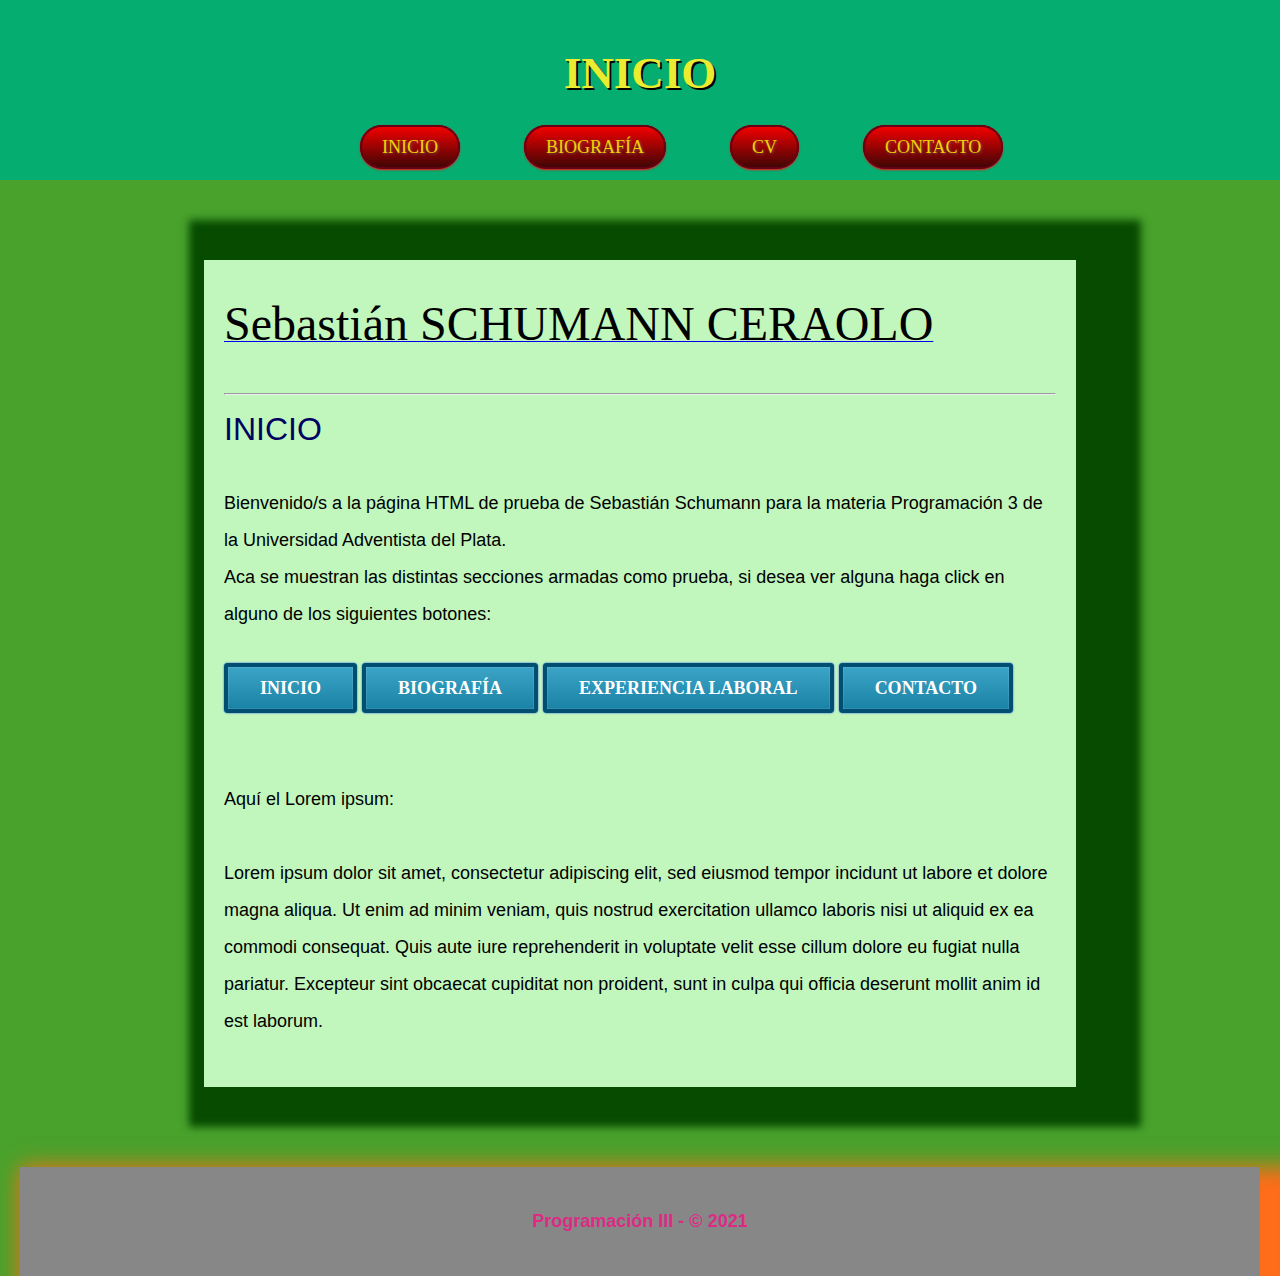
<file: html_basico-master/index.html>
<!DOCTYPE html>
<html lang="en" dir="ltr">
  <head>
    <meta charset="utf-8">
    <title>INICIO - Sebasti&aacute;n Schumann</title>
    <link rel="stylesheet" href="css/style.css">

    <style media="screen">
      body{
        margin: 0;
        background-color: #49A22C;
      }


      .btn {
    background: #f20000;
    background-image: -webkit-linear-gradient(top, #f20000, #420505);
    background-image: -moz-linear-gradient(top, #f20000, #420505);
    background-image: -ms-linear-gradient(top, #f20000, #420505);
    background-image: -o-linear-gradient(top, #f20000, #420505);
    background-image: linear-gradient(to bottom, #f20000, #420505);
    -webkit-border-radius: 40;
    -moz-border-radius: 40;
    border-radius: 40px;
    text-shadow: 1px 1px 3px #785959;
    -webkit-box-shadow: 0px 1px 2px #ff0f0f;
    -moz-box-shadow: 0px 1px 2px #ff0f0f;
    box-shadow: 0px 1px 2px #ff0f0f;
    font-family: Georgia;
    color: #f0d003;
    font-size: 18px;
    padding: 10px 20px 10px 20px;
    border: solid #660218 2px;
    text-decoration: none;
  }

  .btn:hover {
    background: #240505;
    background-image: -webkit-linear-gradient(top, #240505, #3498db);
    background-image: -moz-linear-gradient(top, #240505, #3498db);
    background-image: -ms-linear-gradient(top, #240505, #3498db);
    background-image: -o-linear-gradient(top, #240505, #3498db);
    background-image: linear-gradient(to bottom, #240505, #3498db);
    text-decoration: none;
  }

      .button{text-decoration:none; text-align:center;
       padding:11px 32px;
       border:solid 4px #004F72;
       -webkit-border-radius:4px;
       -moz-border-radius:4px;
       border-radius: 4px;
       font:18px Georgia, "Times New Roman", Times, serif;
       font-weight:bold;
       color:#ffffff;
       background-color:#3BA4C7;
       background-image: -moz-linear-gradient(top, #3BA4C7 0%, #1982A5 100%);
       background-image: -webkit-linear-gradient(top, #3BA4C7 0%, #1982A5 100%);
       background-image: -o-linear-gradient(top, #3BA4C7 0%, #1982A5 100%);
       background-image: -ms-linear-gradient(top, #3BA4C7 0% ,#1982A5 100%);
       filter: progid:DXImageTransform.Microsoft.gradient( startColorstr='#1982A5', endColorstr='#1982A5',GradientType=0 );
       background-image: linear-gradient(top, #3BA4C7 0% ,#1982A5 100%);
       -webkit-box-shadow:0px 0px 2px #3048ff, inset 0px 0px 1px #f7f7f7;
       -moz-box-shadow: 0px 0px 2px #3048ff,  inset 0px 0px 1px #f7f7f7;
       box-shadow:0px 0px 2px #3048ff, inset 0px 0px 1px #f7f7f7;

        }.button:hover{
       padding:11px 32px;
       border:solid 4px #004F72;
       -webkit-border-radius:4px;
       -moz-border-radius:4px;
       border-radius: 4px;
       font:18px Georgia, "Times New Roman", Times, serif;
       font-weight:bold;
       color:#ffffff;
       background-color:#3BA4C7;
       background-image: -moz-linear-gradient(top, #3BA4C7 0%, #1982A5 100%);
       background-image: -webkit-linear-gradient(top, #3BA4C7 0%, #1982A5 100%);
       background-image: -o-linear-gradient(top, #3BA4C7 0%, #1982A5 100%);
       background-image: -ms-linear-gradient(top, #3BA4C7 0% ,#1982A5 100%);
       filter: progid:DXImageTransform.Microsoft.gradient( startColorstr='#1982A5', endColorstr='#1982A5',GradientType=0 );
       background-image: linear-gradient(top, #3BA4C7 0% ,#1982A5 100%);
       -webkit-box-shadow:0px 0px 2px #3048ff, inset 0px 0px 1px #f7f7f7;
       -moz-box-shadow: 0px 0px 2px #3048ff,  inset 0px 0px 1px #f7f7f7;
       box-shadow:0px 0px 2px #3048ff, inset 0px 0px 1px #f7f7f7;

       }.button:active{
       padding:11px 32px;
       border:solid 4px #004F72;
       -webkit-border-radius:4px;
       -moz-border-radius:4px;
       border-radius: 4px;
       font:18px Georgia, "Times New Roman", Times, serif;
       font-weight:bold;
       color:#ffffff;
       background-color:#3BA4C7;
       background-image: -moz-linear-gradient(top, #3BA4C7 0%, #1982A5 100%);
       background-image: -webkit-linear-gradient(top, #3BA4C7 0%, #1982A5 100%);
       background-image: -o-linear-gradient(top, #3BA4C7 0%, #1982A5 100%);
       background-image: -ms-linear-gradient(top, #3BA4C7 0% ,#1982A5 100%);
       filter: progid:DXImageTransform.Microsoft.gradient( startColorstr='#1982A5', endColorstr='#1982A5',GradientType=0 );
       background-image: linear-gradient(top, #3BA4C7 0% ,#1982A5 100%);
       -webkit-box-shadow:0px 0px 2px #3048ff, inset 0px 0px 1px #f7f7f7;
       -moz-box-shadow: 0px 0px 2px #3048ff,  inset 0px 0px 1px #f7f7f7;
       box-shadow:0px 0px 2px #3048ff, inset 0px 0px 1px #f7f7f7;

       }
      * {
        font-family: 'Open Sans', 'Calibri', 'Arial', 'Helvetica' sans-serif !important;
      }

      .yellow-text, h1, h2, h3 {
        color: #f0ce1f;
      }

      h4, h5, h6 {
        color: rgb(221, 43, 133);
      }

      p1 {
        color: rgb(2211, 43, 133);
      }

      #header {
        height: 160px;
        margin: 0;
        padding: 10px 20px;
        background-color: #05AD70;
      }

      #header h2 {
        color: #E9EC31;
        font-size: 45px;
        text-shadow: 2px 2px black;
        text-align: center;
      }

      #header-menu {
        /* background-color: red; */
      }

      #header-menu li {
        background-color: yellow;
        text-decoration: blink;
        text-align: center;
        display: inline;
        margin: 3px 20px;
        padding: 10px 10px 10px 10px;

      }

      #main {
        /* border: 1px dashed red; */
        width: 65%;
        height: 80%;
        margin: 80px auto;
        background-color: #C1F6BC;
        padding: 20px;
      box-shadow: 25px 0px 8px 40px #074B01;



      }

      #main2 {
        /* border: 1px dashed red; */
        width: 40%;
        margin: -550px auto;
        margin-left: 500px;
        background-color: #C1F6BC;
        padding: 20px;



      }

      #main p1 {
        /* border: 1px dashed red; */
      color: #C1F6BC;
      text-align: center;


      }

  #image2 {
  position: absolute;
  left: 500;
  top: 0;
}
#main text2 {
  z-index: 100;
  position: absolute;
  color: black;
  font-size: 24px;
  font-weight: bold;
  left: 150px;
  top: -150px;
}

      #footer {
        background-color: #878787;
        margin: 10px 20px;
        padding: 20px;
        text-align: center;
        -webkit-box-shadow: 21px 16px 24px 19px #FF6C1A;
        box-shadow: 21px 16px 24px 19px #FF6C1A;

        -webkit-box-shadow: 21px 21px 21px 21px #FF6C1A;
        box-shadow: 21px 21px 21px 21px #FF6C1A;
      }
    </style>

  </head>
  <body>
    <div id="header">
      <h2>INICIO</h2>
      <ul id="header-menu">
        <a href="index.html" style="margin: 300px" class="btn"/>INICIO</a>
        <a href="bio.html" style="margin: -240px" class="btn"/>BIOGRAFÍA</a>
        <a href="cv.html" style="margin: 300px" class="btn"/>CV</a>
        <a href="contact.html" style="margin: -240px" class="btn"/>CONTACTO</a>
      </ul>
    </div>

    <div id="main">


          <a href="cv.html" target="_blank" >
            <p><font size="9" face="times new roman" color="#000000">

            Sebastián SCHUMANN CERAOLO
              </a>
              </font>
            </p>



          </a>

<br>
  <hr>




<p id="text2" ><font size="6" face="Arial" color="#00035F">
  INICIO
</p>

<p><font size="4" face="Helvetica" color="#000000">

Bienvenido/s a la página HTML de prueba de Sebastián Schumann para
la materia Programación 3 de la Universidad Adventista del Plata.

<br>
Aca se muestran las distintas secciones armadas como prueba, si desea ver alguna haga click en alguno
de los siguientes botones:
<br>
<br>
<a href="index.html" class="button"/>INICIO</a>
<a href="bio.html" class="button"/>BIOGRAFÍA</a>
<a href="cv.html" class="button"/>EXPERIENCIA LABORAL</a>
<a href="contact.html" class="button"/>CONTACTO</a>
<br>
<br>
<br>
Aquí el Lorem ipsum:
<br>
<br>
Lorem ipsum dolor sit amet, consectetur adipiscing elit, sed eiusmod tempor incidunt ut labore et dolore magna aliqua.
 Ut enim ad minim veniam, quis nostrud exercitation ullamco laboris nisi ut aliquid ex ea commodi consequat.
  Quis aute iure reprehenderit in voluptate velit esse cillum dolore eu fugiat nulla pariatur.
Excepteur sint obcaecat cupiditat non proident, sunt in culpa qui officia deserunt mollit anim id est laborum.



          <p><font size="4" face="Helvetica" color="#000000">


            </font>
          </p>





    </div>

    <div id="footer">
      <h4>Programación III - &copy; 2021</h4>
    </div>

    <div id="main2">

              </font>
            </p>
    </div>
  </body>
</html>
</file>
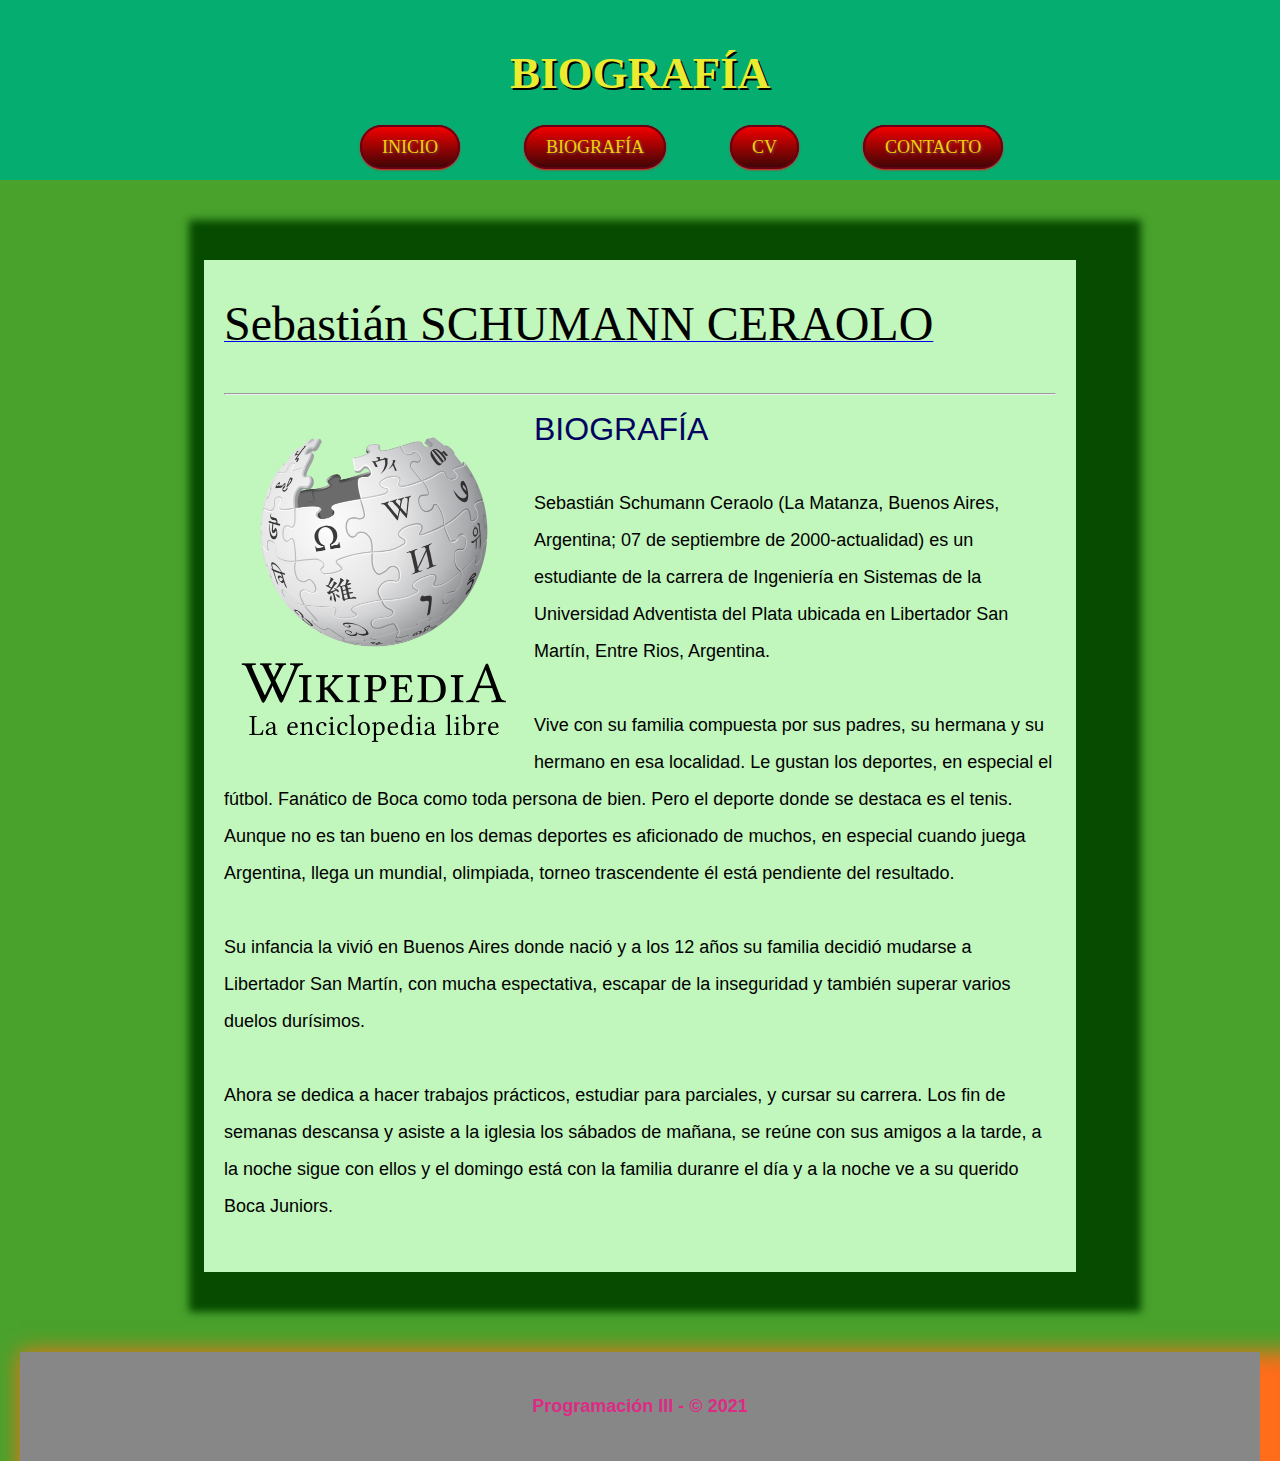
<file: html_basico-master/bio.html>
<!DOCTYPE html>
<html lang="en" dir="ltr">
  <head>
    <meta charset="utf-8">
    <title>BIO - Sebasti&aacute;n Schumann</title>
    <link rel="stylesheet" href="css/style.css">

    <style media="screen">
      body{
        margin: 0;
        background-color: #49A22C;
      }

      * {
        font-family: 'Open Sans', 'Calibri', 'Arial', 'Helvetica' sans-serif !important;
      }

      .yellow-text, h1, h2, h3 {
        color: #f0ce1f;
      }

      h4, h5, h6 {
        color: rgb(221, 43, 133);
      }

      .btn {
    background: #f20000;
    background-image: -webkit-linear-gradient(top, #f20000, #420505);
    background-image: -moz-linear-gradient(top, #f20000, #420505);
    background-image: -ms-linear-gradient(top, #f20000, #420505);
    background-image: -o-linear-gradient(top, #f20000, #420505);
    background-image: linear-gradient(to bottom, #f20000, #420505);
    -webkit-border-radius: 40;
    -moz-border-radius: 40;
    border-radius: 40px;
    text-shadow: 1px 1px 3px #785959;
    -webkit-box-shadow: 0px 1px 2px #ff0f0f;
    -moz-box-shadow: 0px 1px 2px #ff0f0f;
    box-shadow: 0px 1px 2px #ff0f0f;
    font-family: Georgia;
    color: #f0d003;
    font-size: 18px;
    padding: 10px 20px 10px 20px;
    border: solid #660218 2px;
    text-decoration: none;
  }

  .btn:hover {
    background: #240505;
    background-image: -webkit-linear-gradient(top, #240505, #3498db);
    background-image: -moz-linear-gradient(top, #240505, #3498db);
    background-image: -ms-linear-gradient(top, #240505, #3498db);
    background-image: -o-linear-gradient(top, #240505, #3498db);
    background-image: linear-gradient(to bottom, #240505, #3498db);
    text-decoration: none;
  }

      p1 {
        color: rgb(2211, 43, 133);
      }

      #header {
        height: 160px;
        margin: 0;
        padding: 10px 20px;
        background-color: #05AD70;
      }

      #header h2 {
        color: #E9EC31;
        font-size: 45px;
        text-shadow: 2px 2px black;
        text-align: center;
      }

      #header-menu {
        /* background-color: red; */
      }

      #header-menu li {
        background-color: yellow;
        text-decoration: blink;
        text-align: center;
        display: inline;
        margin: 3px 20px;
        padding: 10px 10px 10px 10px;

      }

      #main {
        /* border: 1px dashed red; */
        width: 65%;
        height: 80%;
        margin: 80px auto;
        background-color: #C1F6BC;
        padding: 20px;
      box-shadow: 25px 0px 8px 40px #074B01;



      }

      #main2 {
        /* border: 1px dashed red; */
        width: 40%;
        margin: -550px auto;
        margin-left: 500px;
        background-color: #C1F6BC;
        padding: 20px;



      }

      #main p1 {
        /* border: 1px dashed red; */
      color: #C1F6BC;
      text-align: center;


      }

  #image2 {
  position: absolute;
  left: 500;
  top: 0;
}
#main text2 {
  z-index: 100;
  position: absolute;
  color: black;
  font-size: 24px;
  font-weight: bold;
  left: 150px;
  top: -150px;
}

      #footer {
        background-color: #878787;
        margin: 10px 20px;
        padding: 20px;
        text-align: center;
        -webkit-box-shadow: 21px 16px 24px 19px #FF6C1A;
        box-shadow: 21px 16px 24px 19px #FF6C1A;

        -webkit-box-shadow: 21px 21px 21px 21px #FF6C1A;
        box-shadow: 21px 21px 21px 21px #FF6C1A;
      }
    </style>

  </head>
  <body>
    <div id="header">
      <h2>BIOGRAFÍA</h2>
      <ul id="header-menu">
        <a href="index.html" style="margin: 300px" class="btn"/>INICIO</a>
        <a href="bio.html" style="margin: -240px" class="btn"/>BIOGRAF&Iacute;A</a>
        <a href="cv.html" style="margin: 300px" class="btn"/>CV</a>
        <a href="contact.html" style="margin: -240px" class="btn"/>CONTACTO</a>
      </ul>
    </div>

    <div id="main">


          <a href="cv.html" target="_blank" >
            <p><font size="9" face="times new roman" color="#000000">

            Sebasti&aacute;n SCHUMANN CERAOLO
              </a>
              </font>
            </p>



          </a>

<br>
  <hr>


  <img src="images/wiki-icon.png" style="float:left; padding-right: 10px;" width="300" height="350" alt="Foto de Ejemplo"/>


<p id="text2" ><font size="6" face="Arial" color="#00035F">
  BIOGRAFÍA
</p>

<p><font size="4" face="Helvetica" color="#000000">

  Sebasti&aacute;n Schumann Ceraolo​ (La Matanza, Buenos Aires, Argentina; 07 de septiembre
   de 2000-actualidad) es un estudiante de la carrera de Ingenier&iacute;a en Sistemas de la Universidad
   Adventista del Plata ubicada en Libertador San Mart&iacute;n, Entre Rios, Argentina.
   <br>
   <br>
   Vive con su familia compuesta por sus padres, su hermana y su hermano en esa localidad.
Le gustan los deportes, en especial el f&uacute;tbol. Fan&aacute;tico de Boca como toda persona de bien. Pero el deporte donde se destaca es el tenis.
Aunque no es tan bueno en los demas deportes es aficionado de muchos, en especial cuando juega Argentina, llega un mundial, olimpiada, torneo trascendente &eacute;l est&aacute;
pendiente del resultado.
<br>
<br>
Su infancia la vivi&oacute; en Buenos
Aires donde naci&oacute; y a los 12 años su familia decidi&oacute; mudarse a Libertador San Mart&iacute;n, con
mucha espectativa, escapar de la inseguridad y tambi&eacute;n superar varios duelos dur&iacute;simos.
<br>
<br>
Ahora se dedica a hacer trabajos pr&aacute;cticos, estudiar para parciales, y cursar su carrera.
Los fin de semanas descansa y asiste a la iglesia los sábados de mañana, se re&uacute;ne con sus amigos a la tarde, a la noche sigue con ellos y el domingo está con la familia duranre el d&iacute;a y a la
noche ve a su querido Boca Juniors.
  <br>






          <p><font size="4" face="Helvetica" color="#000000">


            </font>
          </p>





    </div>

    <div id="footer">
      <h4>Programación III - &copy; 2021</h4>
    </div>

    <div id="main2">

              </font>
            </p>
    </div>
  </body>
</html>
</file>
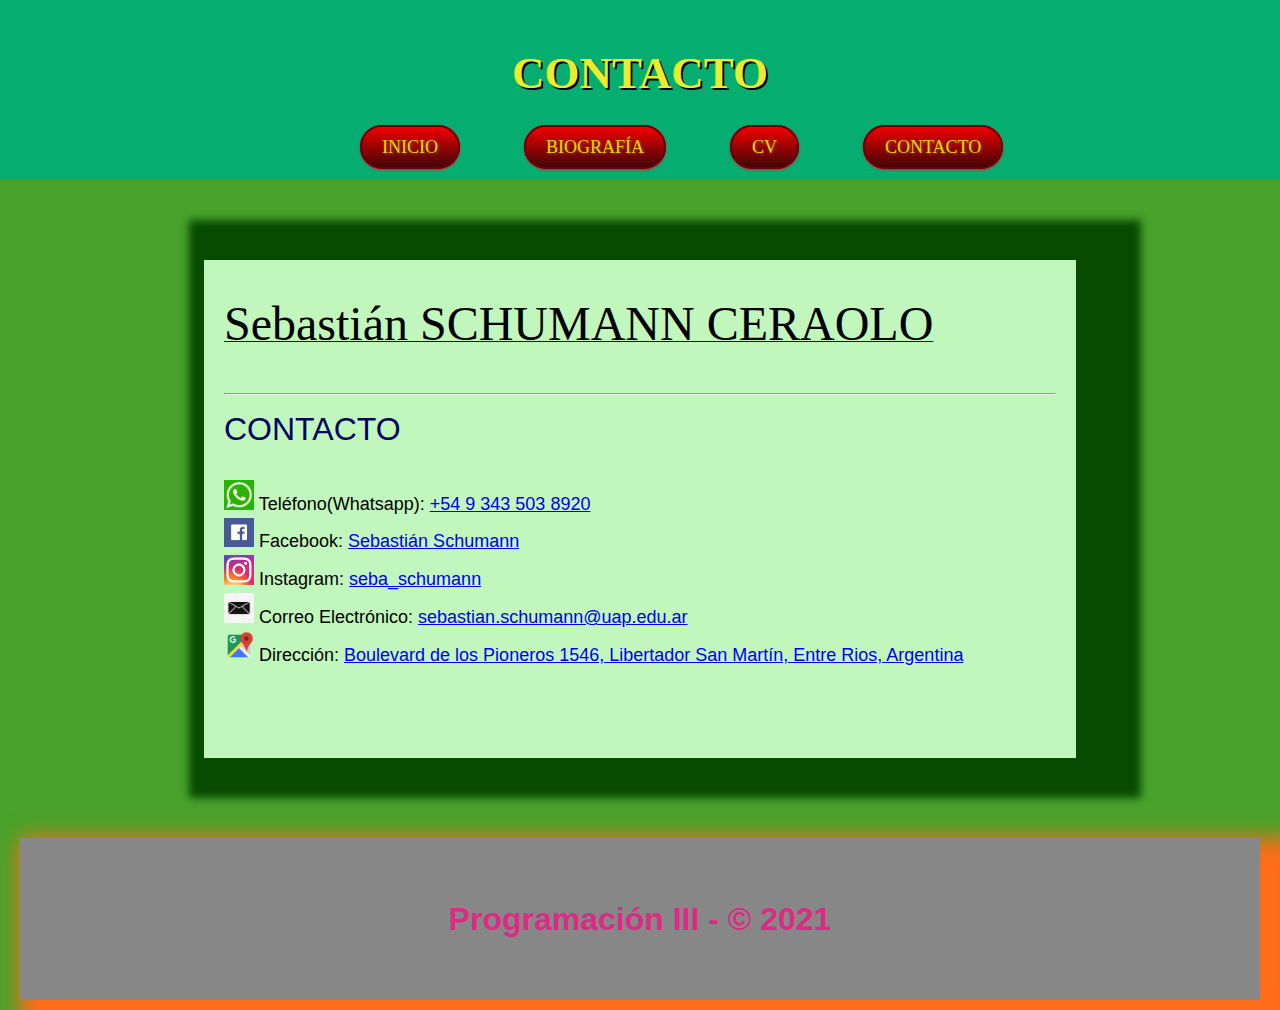
<file: html_basico-master/contact.html>
<!DOCTYPE html>
<html lang="en" dir="ltr">
  <head>
    <meta charset="utf-8">
    <title>CONTACT - Sebasti&aacute;n Schumann</title>
    <link rel="stylesheet" href="css/style.css">

    <style media="screen">
      body{
        margin: 0;
        background-color: #49A22C;
      }

      * {
        font-family: 'Open Sans', 'Calibri', 'Arial', 'Helvetica' sans-serif !important;
      }

      .yellow-text, h1, h2, h3 {
        color: #f0ce1f;
      }

      h4, h5, h6 {
        color: rgb(221, 43, 133);
      }

      .btn {
    background: #f20000;
    background-image: -webkit-linear-gradient(top, #f20000, #420505);
    background-image: -moz-linear-gradient(top, #f20000, #420505);
    background-image: -ms-linear-gradient(top, #f20000, #420505);
    background-image: -o-linear-gradient(top, #f20000, #420505);
    background-image: linear-gradient(to bottom, #f20000, #420505);
    -webkit-border-radius: 40;
    -moz-border-radius: 40;
    border-radius: 40px;
    text-shadow: 1px 1px 3px #785959;
    -webkit-box-shadow: 0px 1px 2px #ff0f0f;
    -moz-box-shadow: 0px 1px 2px #ff0f0f;
    box-shadow: 0px 1px 2px #ff0f0f;
    font-family: Georgia;
    color: #f0d003;
    font-size: 18px;
    padding: 10px 20px 10px 20px;
    border: solid #660218 2px;
    text-decoration: none;
  }

  .btn:hover {
    background: #240505;
    background-image: -webkit-linear-gradient(top, #240505, #3498db);
    background-image: -moz-linear-gradient(top, #240505, #3498db);
    background-image: -ms-linear-gradient(top, #240505, #3498db);
    background-image: -o-linear-gradient(top, #240505, #3498db);
    background-image: linear-gradient(to bottom, #240505, #3498db);
    text-decoration: none;
  }

      #header {
        height: 160px;
        margin: 0;
        padding: 10px 20px;
        background-color: #05AD70;
      }

      #header h2 {
        color: #E9EC31;
        font-size: 45px;
        text-shadow: 2px 2px black;
        text-align: center;
      }

      #header-menu {
        /* background-color: red; */
      }

      #header-menu li {
        background-color: yellow;
        text-decoration: blink;
        text-align: center;
        display: inline;
        margin: 3px 20px;
        padding: 10px 10px 10px 10px;

      }

      #main {
        /* border: 1px dashed red; */
        width: 65%;
        margin: 80px auto;
        background-color: #C1F6BC;
        padding: 20px;
      box-shadow: 25px 0px 8px 40px #074B01;


      }

      #footer {
        background-color: #878787;
        margin: 10px 20px;
        padding: 20px;
        text-align: center;
        -webkit-box-shadow: 21px 16px 24px 19px #FF6C1A;
        box-shadow: 21px 16px 24px 19px #FF6C1A;

        -webkit-box-shadow: 21px 21px 21px 21px #FF6C1A;
        box-shadow: 21px 21px 21px 21px #FF6C1A;
      }
    </style>

  </head>
  <body>
    <div id="header">
      <h2>CONTACTO</h2>
      <ul id="header-menu">
        <a href="index.html" style="margin: 300px" class="btn"/>INICIO</a>
        <a href="bio.html" style="margin: -240px" class="btn"/>BIOGRAF&Iacute;A</a>
        <a href="cv.html" style="margin: 300px" class="btn"/>CV</a>
        <a href="contact.html" style="margin: -240px" class="btn"/>CONTACTO</a>
      </ul>
    </div>

    <div id="main">


          <a href="cv.html" target="_blank" >
            <p><font size="9" face="times new roman" color="#000000">

            Sebasti&aacute;n SCHUMANN CERAOLO
              </a>
              </font>
            </p>

          </a>
<br>
  <hr>
          <p><font size="6" face="Arial" color="#00035F">
            CONTACTO
          </p>




          <p><font size="4" face="Helvetica" color="#000000">

  <img src="images/wpp-icono.png" alt="Imagen de Wpp" width="30px">
            Tel&eacute;fono(Whatsapp): <a href="https://api.whatsapp.com/send?phone=5493435038920">+54 9 343 503 8920</a> <br>
            <img src="images/facebook-icon.png" alt="Imagen de Facebook" width="30px">
            Facebook: <a href="https://www.facebook.com/sebastian.schumann.73">
            Sebasti&aacute;n Schumann
            </a> <br>
            <img src="images/ig-icon.png" alt="Imagen de IG" width="30px">
            Instagram: <a href="https://www.instagram.com/seba_schumann/">
            seba_schumann
            </a> <br>
            <img src="images/mail-icon.jpg" alt="Imagen de Mail" width="30px">
            Correo Electr&oacute;nico:
            <a href="mailto:sebastian.schumann@uap.edu.ar">
            sebastian.schumann@uap.edu.ar
            </a><br>
            <img src="images/maps-icon.png" alt="Imagen de Maps" width="30px">
            Direcci&oacute;n: <a href="https://goo.gl/maps/7XWPAhVi8QY5qkjcA">
            Boulevard de los Pioneros 1546, Libertador San Mart&iacute;n, Entre Rios, Argentina
            </a> <br> <br>

            </font>
          </p>





    </div>

    <div id="footer">
      <h4>Programaci&oacute;n III - &copy; 2021</h4>
    </div>
  </body>
</html>
</file>
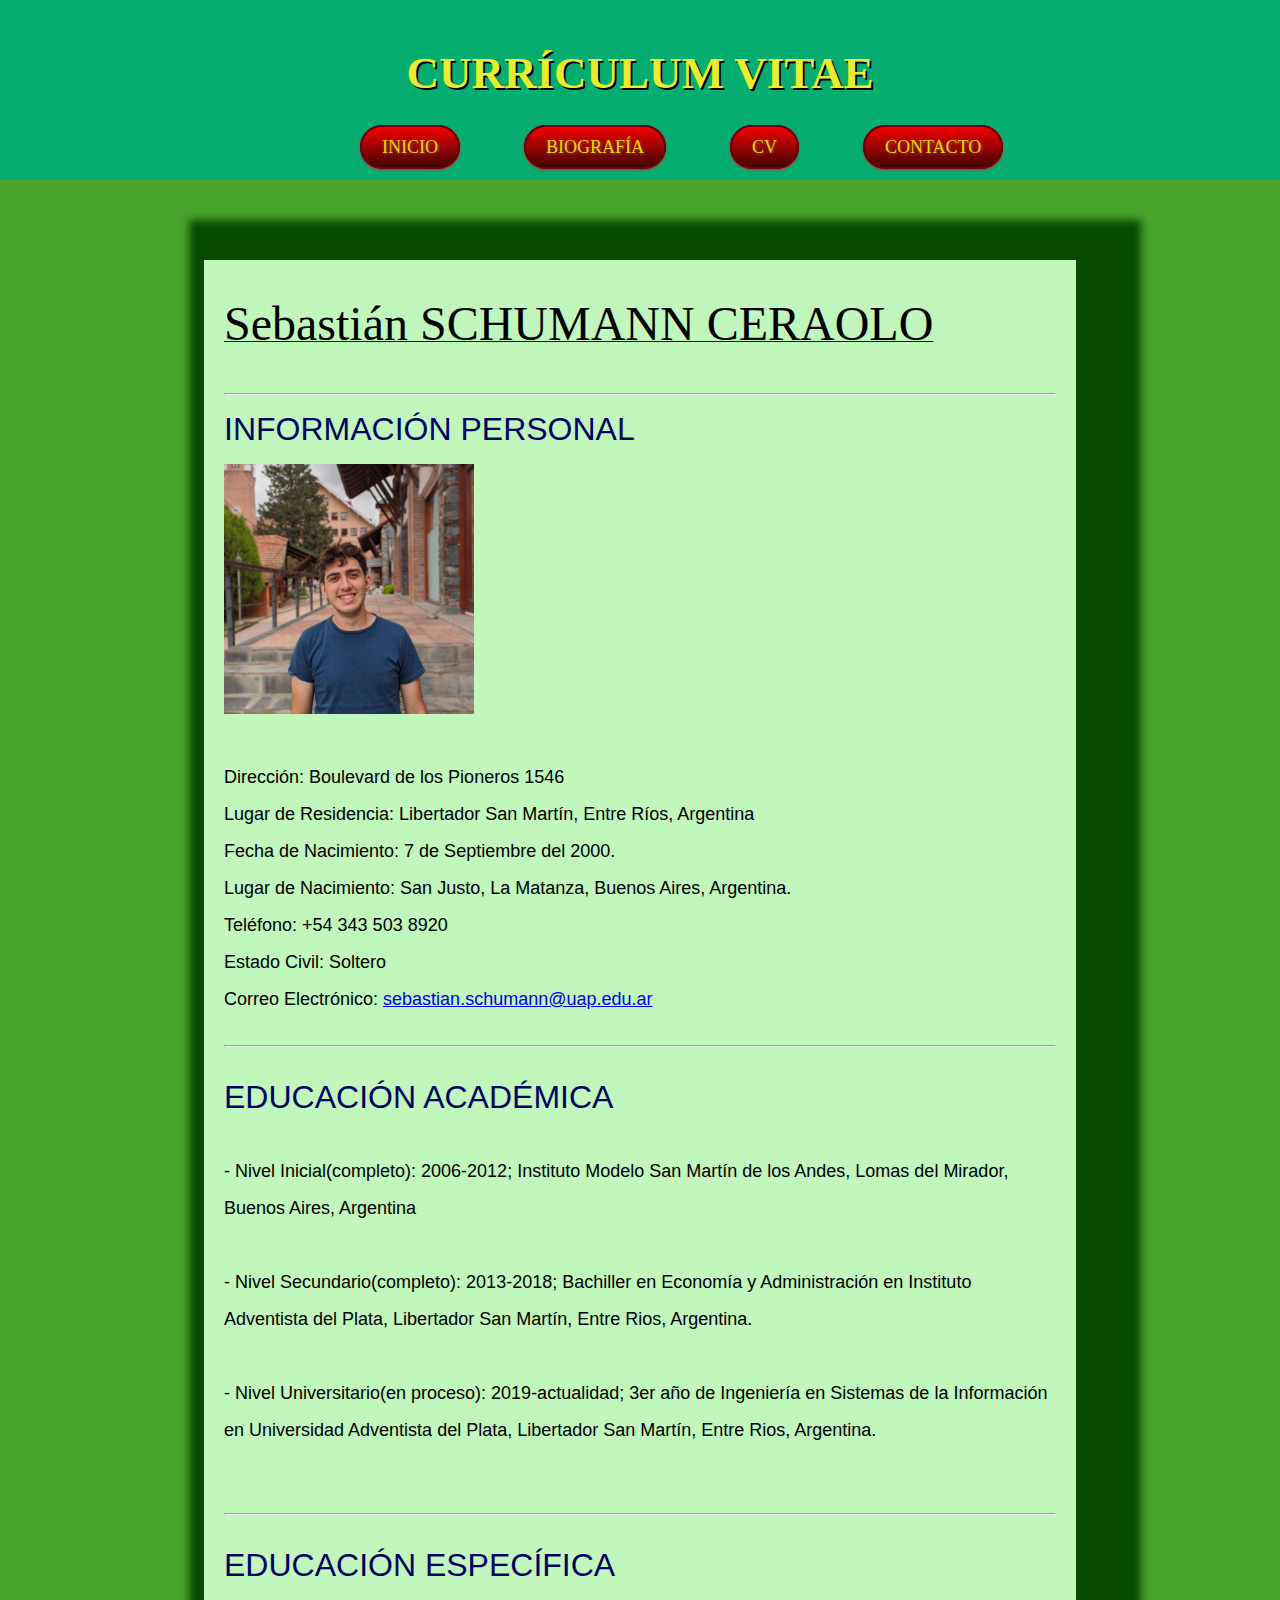
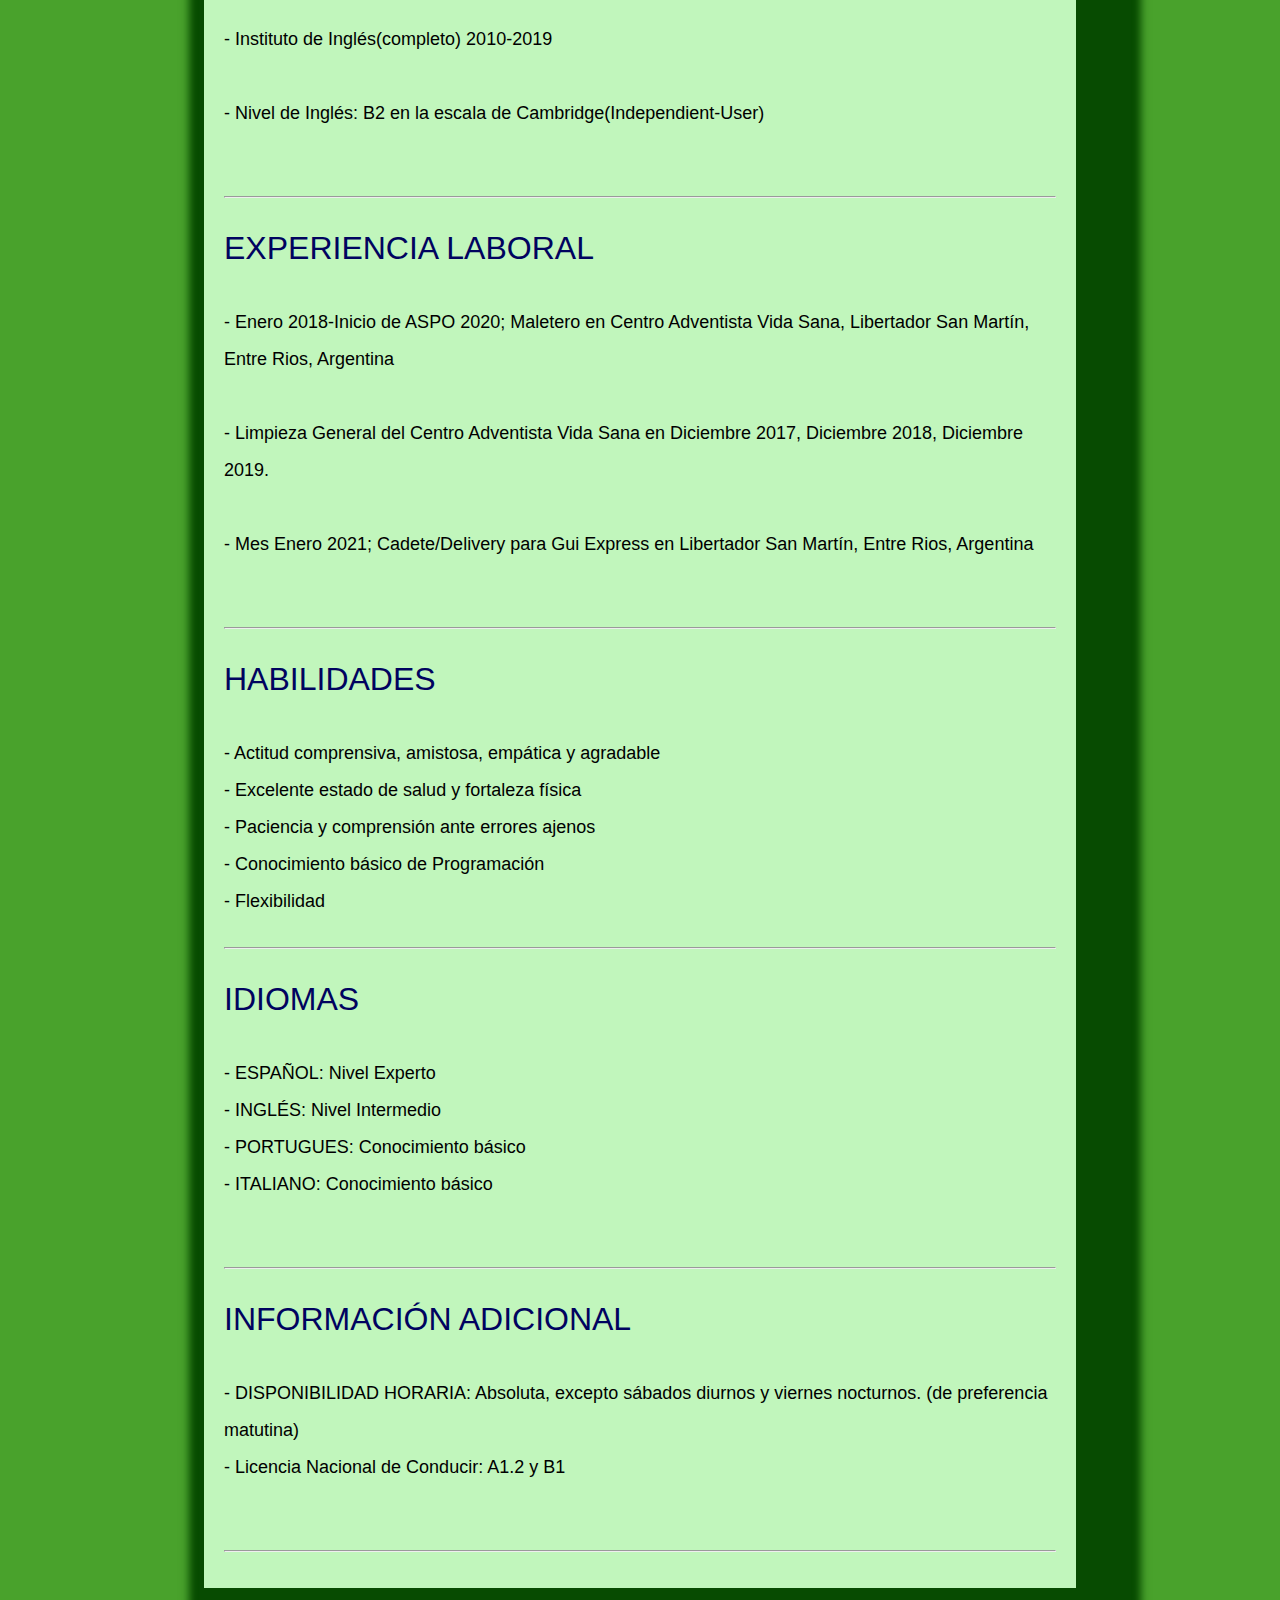
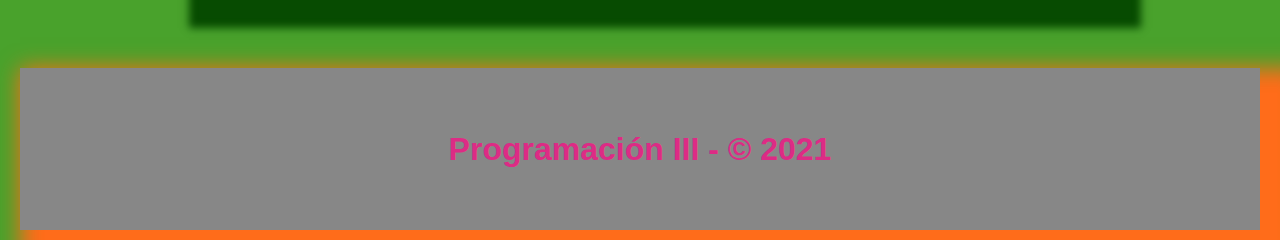
<file: html_basico-master/cv.html>
<!DOCTYPE html>
<html lang="en" dir="ltr">
  <head>
    <meta charset="utf-8">
    <title>C.V. - Sebasti&aacute;n Schumann</title>
    <link rel="stylesheet" href="css/style.css">

    <style media="screen">
      body{
        margin: 0;
        background-color: #49A22C;
      }

      * {
        font-family: 'Open Sans', 'Calibri', 'Arial', 'Helvetica' sans-serif !important;
      }

      .yellow-text, h1, h2, h3 {
        color: #f0ce1f;
      }

      h4, h5, h6 {
        color: rgb(221, 43, 133);
      }

      .btn {
    background: #f20000;
    background-image: -webkit-linear-gradient(top, #f20000, #420505);
    background-image: -moz-linear-gradient(top, #f20000, #420505);
    background-image: -ms-linear-gradient(top, #f20000, #420505);
    background-image: -o-linear-gradient(top, #f20000, #420505);
    background-image: linear-gradient(to bottom, #f20000, #420505);
    -webkit-border-radius: 40;
    -moz-border-radius: 40;
    border-radius: 40px;
    text-shadow: 1px 1px 3px #785959;
    -webkit-box-shadow: 0px 1px 2px #ff0f0f;
    -moz-box-shadow: 0px 1px 2px #ff0f0f;
    box-shadow: 0px 1px 2px #ff0f0f;
    font-family: Georgia;
    color: #f0d003;
    font-size: 18px;
    padding: 10px 20px 10px 20px;
    border: solid #660218 2px;
    text-decoration: none;
  }

  .btn:hover {
    background: #240505;
    background-image: -webkit-linear-gradient(top, #240505, #3498db);
    background-image: -moz-linear-gradient(top, #240505, #3498db);
    background-image: -ms-linear-gradient(top, #240505, #3498db);
    background-image: -o-linear-gradient(top, #240505, #3498db);
    background-image: linear-gradient(to bottom, #240505, #3498db);
    text-decoration: none;
  }

      #header {
        height: 160px;
        margin: 0;
        padding: 10px 20px;
        background-color: #05AD70;
      }

      #header h2 {
        color: #E9EC31;
        font-size: 45px;
        text-shadow: 2px 2px black;
        text-align: center;
      }

      #header-menu {
        /* background-color: red; */
      }

      #header-menu li {
        background-color: yellow;
        text-decoration: blink;
        text-align: center;
        display: inline;
        margin: 3px 20px;
        padding: 10px 10px 10px 10px;

      }

      #main {
        /* border: 1px dashed red; */
        width: 65%;
        margin: 80px auto;
        background-color: #C1F6BC;
        padding: 20px;
      box-shadow: 25px 0px 8px 40px #074B01;


      }

      #footer {
        background-color: #878787;
        margin: 10px 20px;
        padding: 20px;
        text-align: center;
        -webkit-box-shadow: 21px 16px 24px 19px #FF6C1A;
        box-shadow: 21px 16px 24px 19px #FF6C1A;

        -webkit-box-shadow: 21px 21px 21px 21px #FF6C1A;
        box-shadow: 21px 21px 21px 21px #FF6C1A;
      }
    </style>

  </head>
  <body>
    <div id="header">
      <h2>CURR&Iacute;CULUM VITAE</h2>
      <ul id="header-menu">
        <a href="index.html" style="margin: 300px" class="btn"/>INICIO</a>
        <a href="bio.html" style="margin: -240px" class="btn"/>BIOGRAF&Iacute;A</a>
        <a href="cv.html" style="margin: 300px" class="btn"/>CV</a>
        <a href="contact.html" style="margin: -240px" class="btn"/>CONTACTO</a>
      </ul>
    </div>

    <div id="main">


          <a href="cv.html" target="_blank" >
            <p><font size="9" face="times new roman" color="#000000">

            Sebastián SCHUMANN CERAOLO
              </a>
              </font>
            </p>

          </a>
<br>
  <hr>
          <p><font size="6" face="Arial" color="#00035F">
            INFORMACI&Oacute;N PERSONAL
          </p>


  <img src="images/mi_foto.jpeg" alt="Imagen de CV" width="250px">

          <p><font size="4" face="Helvetica" color="#000000">

            Direcci&oacute;n: Boulevard de los Pioneros 1546<br>
            Lugar de Residencia: Libertador San Mart&iacute;n, Entre R&iacute;os, Argentina<br>
            Fecha de Nacimiento: 7 de Septiembre del 2000.<br>
            Lugar de Nacimiento: San Justo, La Matanza, Buenos Aires, Argentina.<br>
            Tel&eacute;fono: +54 343 503 8920<br>
            Estado Civil: Soltero<br>
            Correo Electr&oacute;nico:
            <a href="mailto:sebastian.schumann@uap.edu.ar">
            sebastian.schumann@uap.edu.ar
            </a>
            </font>
          </p>

          <hr>

          <p><font size="6" face="Arial" color="#00035F">
            EDUCACI&Oacute;N ACAD&Eacute;MICA
          </p>

          <p><font size="4" face="Helvetica" color="#000000">

            - Nivel Inicial(completo): 2006-2012;  Instituto Modelo San Mart&iacute;n de los Andes, Lomas del Mirador, Buenos Aires, Argentina<br><br>
            - Nivel Secundario(completo): 2013-2018;  Bachiller en Econom&iacute;a y Administraci&oacute;n en Instituto Adventista del Plata, Libertador San Mart&iacute;n, Entre Rios, Argentina. <br><br>
            - Nivel Universitario(en proceso): 2019-actualidad;  3er año de Ingenier&iacute;a en Sistemas de la Informaci&oacute;n en Universidad Adventista del Plata, Libertador San Mart&iacute;n, Entre Rios, Argentina.<br><br>
          </font>
        </p>

        <hr>

        <p><font size="6" face="Arial" color="#00035F">
          EDUCACI&Oacute;N ESPEC&Iacute;FICA
        </p>

        <p><font size="4" face="Helvetica" color="#000000">

          - Instituto de Ingl&eacute;s(completo) 2010-2019 <br><br>
          - Nivel de Ingl&eacute;s: B2 en la escala de Cambridge(Independient-User) <br><br>
        </font>


      </p>
      <hr>

      <p><font size="6" face="Arial" color="#00035F">
        EXPERIENCIA LABORAL
      </p>

      <p><font size="4" face="Helvetica" color="#000000">

        - Enero 2018-Inicio de ASPO 2020; Maletero en Centro Adventista Vida Sana, Libertador San Mart&iacute;n, Entre Rios, Argentina <br><br>
        - Limpieza General del Centro Adventista Vida Sana en Diciembre 2017, Diciembre 2018, Diciembre 2019. <br><br>
        - Mes Enero 2021; Cadete/Delivery para Gui Express en Libertador San Mart&iacute;n, Entre Rios, Argentina <br><br>
      </font>


</p>
<hr>
      <p><font size="6" face="Arial" color="#00035F">
        HABILIDADES
      </p>

      <p><font size="4" face="Helvetica" color="#000000">

        - Actitud comprensiva, amistosa, emp&aacute;tica y agradable <br>
        - Excelente estado de salud y fortaleza f&iacute;sica <br>
        - Paciencia y comprensi&oacute;n ante errores ajenos <br>
        - Conocimiento b&aacute;sico de Programaci&oacute;n<br>
        - Flexibilidad<br>
      </font>
    </p>
    <hr>

    <p><font size="6" face="Arial" color="#00035F">
      IDIOMAS
    </p>

    <p><font size="4" face="Helvetica" color="#000000">

      - ESPAÑOL: Nivel Experto <br>
      - INGL&Eacute;S: Nivel Intermedio <br>
      - PORTUGUES: Conocimiento b&aacute;sico <br>
      - ITALIANO: Conocimiento b&aacute;sico<br>
      <br>
    </font>
  </p>
  <hr>

  <p><font size="6" face="Arial" color="#00035F">
    INFORMACI&Oacute;N ADICIONAL
  </p>
  <p><font size="4" face="Helvetica" color="#000000">

    - DISPONIBILIDAD HORARIA: Absoluta, excepto s&aacute;bados diurnos y viernes nocturnos. (de preferencia matutina) <br>
    - Licencia Nacional de Conducir: A1.2 y B1 <br>
    <br>
  </font>
</p>
<hr>



    </div>

    <div id="footer">
      <h4>Programaci&oacute;n III - &copy; 2021</h4>
    </div>
  </body>
</html>
</file>
<file: html_basico-master/css/style.css>
body{
  background-color: rgba(190, 190, 190);
}

#header{
  background-color: #656565;
  margin: 40p;
  padding: 20px;
}

/* h1, h2, h3, h4 {
color: red;
} */

#main-title {
  font-size: 60px;
}

main{
background-color: #BEECE6;
width: 80%;

margin: 50px;
margin: 50px 50px;
margin: 250px 50px 50px 50px;

}

.links{
  font-size: 22px;
}

#footer{
  background-color: rgb(144, 144, 144);
}
</file>
